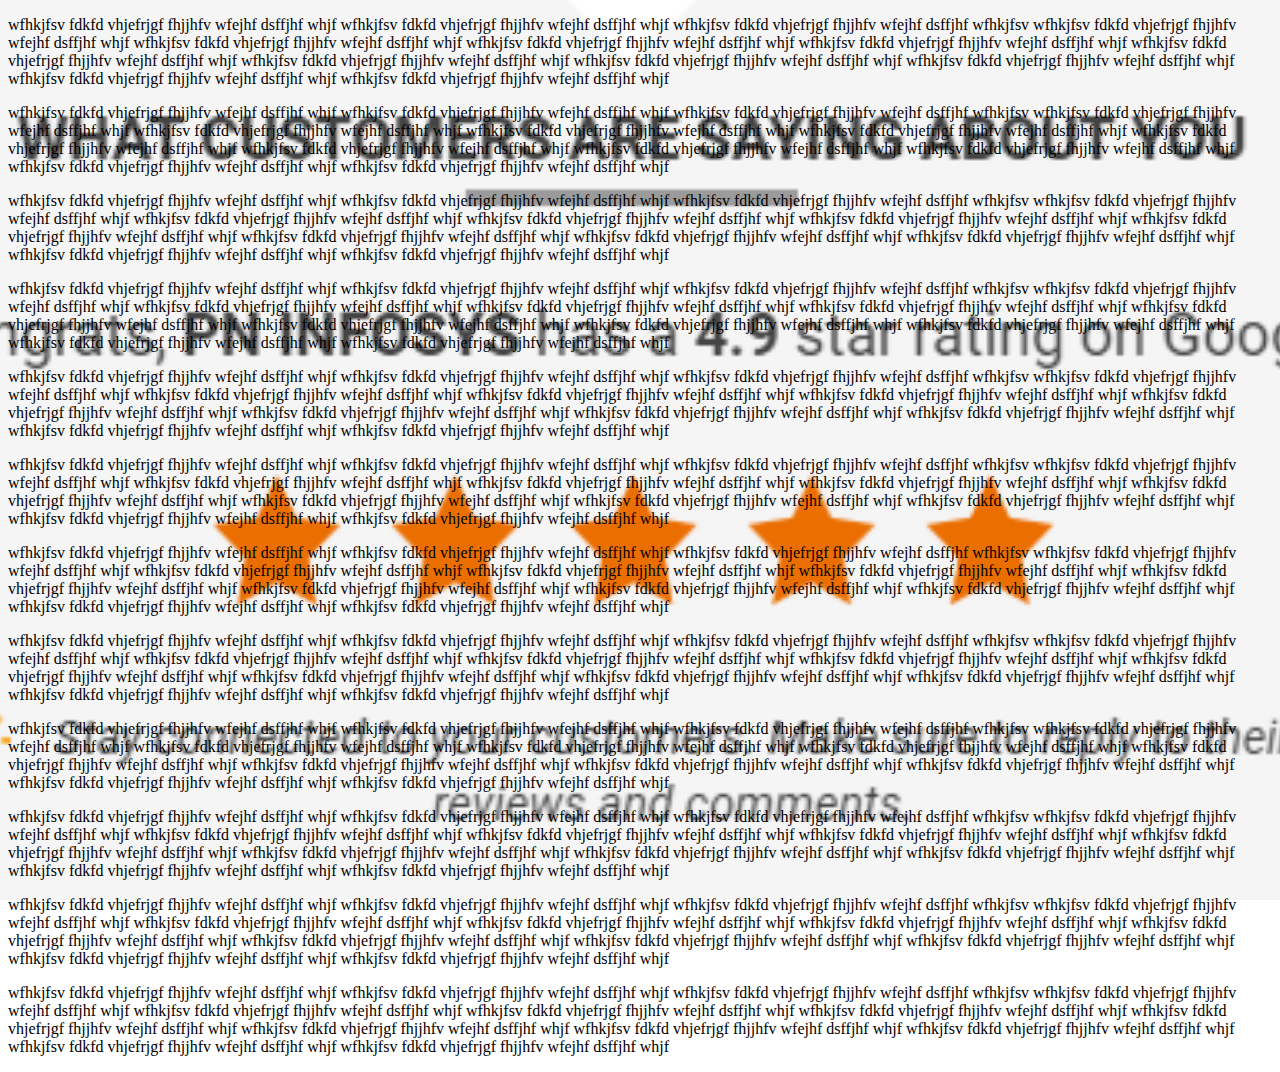
<file: index.html>
<!DOCTYPE html>
<html>
<head>
	<title></title>
	<link rel="stylesheet" type="text/css" href="css/style.css">
</head>
<body>
	<p>wfhkjfsv fdkfd vhjefrjgf fhjjhfv  wfejhf dsffjhf whjf wfhkjfsv fdkfd vhjefrjgf fhjjhfv  wfejhf dsffjhf whjf wfhkjfsv fdkfd vhjefrjgf fhjjhfv  wfejhf dsffjhf wfhkjfsv wfhkjfsv fdkfd vhjefrjgf fhjjhfv  wfejhf dsffjhf whjf wfhkjfsv fdkfd vhjefrjgf fhjjhfv  wfejhf dsffjhf whjf wfhkjfsv fdkfd vhjefrjgf fhjjhfv  wfejhf dsffjhf whjf wfhkjfsv fdkfd vhjefrjgf fhjjhfv  wfejhf dsffjhf whjf wfhkjfsv fdkfd vhjefrjgf fhjjhfv  wfejhf dsffjhf whjf wfhkjfsv fdkfd vhjefrjgf fhjjhfv  wfejhf dsffjhf whjf wfhkjfsv fdkfd vhjefrjgf fhjjhfv  wfejhf dsffjhf whjf wfhkjfsv fdkfd vhjefrjgf fhjjhfv  wfejhf dsffjhf whjf wfhkjfsv fdkfd vhjefrjgf fhjjhfv  wfejhf dsffjhf whjf wfhkjfsv fdkfd vhjefrjgf fhjjhfv  wfejhf dsffjhf whjf</p>
	<p>wfhkjfsv fdkfd vhjefrjgf fhjjhfv  wfejhf dsffjhf whjf wfhkjfsv fdkfd vhjefrjgf fhjjhfv  wfejhf dsffjhf whjf wfhkjfsv fdkfd vhjefrjgf fhjjhfv  wfejhf dsffjhf wfhkjfsv wfhkjfsv fdkfd vhjefrjgf fhjjhfv  wfejhf dsffjhf whjf wfhkjfsv fdkfd vhjefrjgf fhjjhfv  wfejhf dsffjhf whjf wfhkjfsv fdkfd vhjefrjgf fhjjhfv  wfejhf dsffjhf whjf wfhkjfsv fdkfd vhjefrjgf fhjjhfv  wfejhf dsffjhf whjf wfhkjfsv fdkfd vhjefrjgf fhjjhfv  wfejhf dsffjhf whjf wfhkjfsv fdkfd vhjefrjgf fhjjhfv  wfejhf dsffjhf whjf wfhkjfsv fdkfd vhjefrjgf fhjjhfv  wfejhf dsffjhf whjf wfhkjfsv fdkfd vhjefrjgf fhjjhfv  wfejhf dsffjhf whjf wfhkjfsv fdkfd vhjefrjgf fhjjhfv  wfejhf dsffjhf whjf wfhkjfsv fdkfd vhjefrjgf fhjjhfv  wfejhf dsffjhf whjf</p>
	<p>wfhkjfsv fdkfd vhjefrjgf fhjjhfv  wfejhf dsffjhf whjf wfhkjfsv fdkfd vhjefrjgf fhjjhfv  wfejhf dsffjhf whjf wfhkjfsv fdkfd vhjefrjgf fhjjhfv  wfejhf dsffjhf wfhkjfsv wfhkjfsv fdkfd vhjefrjgf fhjjhfv  wfejhf dsffjhf whjf wfhkjfsv fdkfd vhjefrjgf fhjjhfv  wfejhf dsffjhf whjf wfhkjfsv fdkfd vhjefrjgf fhjjhfv  wfejhf dsffjhf whjf wfhkjfsv fdkfd vhjefrjgf fhjjhfv  wfejhf dsffjhf whjf wfhkjfsv fdkfd vhjefrjgf fhjjhfv  wfejhf dsffjhf whjf wfhkjfsv fdkfd vhjefrjgf fhjjhfv  wfejhf dsffjhf whjf wfhkjfsv fdkfd vhjefrjgf fhjjhfv  wfejhf dsffjhf whjf wfhkjfsv fdkfd vhjefrjgf fhjjhfv  wfejhf dsffjhf whjf wfhkjfsv fdkfd vhjefrjgf fhjjhfv  wfejhf dsffjhf whjf wfhkjfsv fdkfd vhjefrjgf fhjjhfv  wfejhf dsffjhf whjf</p>
	<p>wfhkjfsv fdkfd vhjefrjgf fhjjhfv  wfejhf dsffjhf whjf wfhkjfsv fdkfd vhjefrjgf fhjjhfv  wfejhf dsffjhf whjf wfhkjfsv fdkfd vhjefrjgf fhjjhfv  wfejhf dsffjhf wfhkjfsv wfhkjfsv fdkfd vhjefrjgf fhjjhfv  wfejhf dsffjhf whjf wfhkjfsv fdkfd vhjefrjgf fhjjhfv  wfejhf dsffjhf whjf wfhkjfsv fdkfd vhjefrjgf fhjjhfv  wfejhf dsffjhf whjf wfhkjfsv fdkfd vhjefrjgf fhjjhfv  wfejhf dsffjhf whjf wfhkjfsv fdkfd vhjefrjgf fhjjhfv  wfejhf dsffjhf whjf wfhkjfsv fdkfd vhjefrjgf fhjjhfv  wfejhf dsffjhf whjf wfhkjfsv fdkfd vhjefrjgf fhjjhfv  wfejhf dsffjhf whjf wfhkjfsv fdkfd vhjefrjgf fhjjhfv  wfejhf dsffjhf whjf wfhkjfsv fdkfd vhjefrjgf fhjjhfv  wfejhf dsffjhf whjf wfhkjfsv fdkfd vhjefrjgf fhjjhfv  wfejhf dsffjhf whjf</p>
	<p>wfhkjfsv fdkfd vhjefrjgf fhjjhfv  wfejhf dsffjhf whjf wfhkjfsv fdkfd vhjefrjgf fhjjhfv  wfejhf dsffjhf whjf wfhkjfsv fdkfd vhjefrjgf fhjjhfv  wfejhf dsffjhf wfhkjfsv wfhkjfsv fdkfd vhjefrjgf fhjjhfv  wfejhf dsffjhf whjf wfhkjfsv fdkfd vhjefrjgf fhjjhfv  wfejhf dsffjhf whjf wfhkjfsv fdkfd vhjefrjgf fhjjhfv  wfejhf dsffjhf whjf wfhkjfsv fdkfd vhjefrjgf fhjjhfv  wfejhf dsffjhf whjf wfhkjfsv fdkfd vhjefrjgf fhjjhfv  wfejhf dsffjhf whjf wfhkjfsv fdkfd vhjefrjgf fhjjhfv  wfejhf dsffjhf whjf wfhkjfsv fdkfd vhjefrjgf fhjjhfv  wfejhf dsffjhf whjf wfhkjfsv fdkfd vhjefrjgf fhjjhfv  wfejhf dsffjhf whjf wfhkjfsv fdkfd vhjefrjgf fhjjhfv  wfejhf dsffjhf whjf wfhkjfsv fdkfd vhjefrjgf fhjjhfv  wfejhf dsffjhf whjf</p><p>wfhkjfsv fdkfd vhjefrjgf fhjjhfv  wfejhf dsffjhf whjf wfhkjfsv fdkfd vhjefrjgf fhjjhfv  wfejhf dsffjhf whjf wfhkjfsv fdkfd vhjefrjgf fhjjhfv  wfejhf dsffjhf wfhkjfsv wfhkjfsv fdkfd vhjefrjgf fhjjhfv  wfejhf dsffjhf whjf wfhkjfsv fdkfd vhjefrjgf fhjjhfv  wfejhf dsffjhf whjf wfhkjfsv fdkfd vhjefrjgf fhjjhfv  wfejhf dsffjhf whjf wfhkjfsv fdkfd vhjefrjgf fhjjhfv  wfejhf dsffjhf whjf wfhkjfsv fdkfd vhjefrjgf fhjjhfv  wfejhf dsffjhf whjf wfhkjfsv fdkfd vhjefrjgf fhjjhfv  wfejhf dsffjhf whjf wfhkjfsv fdkfd vhjefrjgf fhjjhfv  wfejhf dsffjhf whjf wfhkjfsv fdkfd vhjefrjgf fhjjhfv  wfejhf dsffjhf whjf wfhkjfsv fdkfd vhjefrjgf fhjjhfv  wfejhf dsffjhf whjf wfhkjfsv fdkfd vhjefrjgf fhjjhfv  wfejhf dsffjhf whjf</p><p>wfhkjfsv fdkfd vhjefrjgf fhjjhfv  wfejhf dsffjhf whjf wfhkjfsv fdkfd vhjefrjgf fhjjhfv  wfejhf dsffjhf whjf wfhkjfsv fdkfd vhjefrjgf fhjjhfv  wfejhf dsffjhf wfhkjfsv wfhkjfsv fdkfd vhjefrjgf fhjjhfv  wfejhf dsffjhf whjf wfhkjfsv fdkfd vhjefrjgf fhjjhfv  wfejhf dsffjhf whjf wfhkjfsv fdkfd vhjefrjgf fhjjhfv  wfejhf dsffjhf whjf wfhkjfsv fdkfd vhjefrjgf fhjjhfv  wfejhf dsffjhf whjf wfhkjfsv fdkfd vhjefrjgf fhjjhfv  wfejhf dsffjhf whjf wfhkjfsv fdkfd vhjefrjgf fhjjhfv  wfejhf dsffjhf whjf wfhkjfsv fdkfd vhjefrjgf fhjjhfv  wfejhf dsffjhf whjf wfhkjfsv fdkfd vhjefrjgf fhjjhfv  wfejhf dsffjhf whjf wfhkjfsv fdkfd vhjefrjgf fhjjhfv  wfejhf dsffjhf whjf wfhkjfsv fdkfd vhjefrjgf fhjjhfv  wfejhf dsffjhf whjf</p><p>wfhkjfsv fdkfd vhjefrjgf fhjjhfv  wfejhf dsffjhf whjf wfhkjfsv fdkfd vhjefrjgf fhjjhfv  wfejhf dsffjhf whjf wfhkjfsv fdkfd vhjefrjgf fhjjhfv  wfejhf dsffjhf wfhkjfsv wfhkjfsv fdkfd vhjefrjgf fhjjhfv  wfejhf dsffjhf whjf wfhkjfsv fdkfd vhjefrjgf fhjjhfv  wfejhf dsffjhf whjf wfhkjfsv fdkfd vhjefrjgf fhjjhfv  wfejhf dsffjhf whjf wfhkjfsv fdkfd vhjefrjgf fhjjhfv  wfejhf dsffjhf whjf wfhkjfsv fdkfd vhjefrjgf fhjjhfv  wfejhf dsffjhf whjf wfhkjfsv fdkfd vhjefrjgf fhjjhfv  wfejhf dsffjhf whjf wfhkjfsv fdkfd vhjefrjgf fhjjhfv  wfejhf dsffjhf whjf wfhkjfsv fdkfd vhjefrjgf fhjjhfv  wfejhf dsffjhf whjf wfhkjfsv fdkfd vhjefrjgf fhjjhfv  wfejhf dsffjhf whjf wfhkjfsv fdkfd vhjefrjgf fhjjhfv  wfejhf dsffjhf whjf</p><p>wfhkjfsv fdkfd vhjefrjgf fhjjhfv  wfejhf dsffjhf whjf wfhkjfsv fdkfd vhjefrjgf fhjjhfv  wfejhf dsffjhf whjf wfhkjfsv fdkfd vhjefrjgf fhjjhfv  wfejhf dsffjhf wfhkjfsv wfhkjfsv fdkfd vhjefrjgf fhjjhfv  wfejhf dsffjhf whjf wfhkjfsv fdkfd vhjefrjgf fhjjhfv  wfejhf dsffjhf whjf wfhkjfsv fdkfd vhjefrjgf fhjjhfv  wfejhf dsffjhf whjf wfhkjfsv fdkfd vhjefrjgf fhjjhfv  wfejhf dsffjhf whjf wfhkjfsv fdkfd vhjefrjgf fhjjhfv  wfejhf dsffjhf whjf wfhkjfsv fdkfd vhjefrjgf fhjjhfv  wfejhf dsffjhf whjf wfhkjfsv fdkfd vhjefrjgf fhjjhfv  wfejhf dsffjhf whjf wfhkjfsv fdkfd vhjefrjgf fhjjhfv  wfejhf dsffjhf whjf wfhkjfsv fdkfd vhjefrjgf fhjjhfv  wfejhf dsffjhf whjf wfhkjfsv fdkfd vhjefrjgf fhjjhfv  wfejhf dsffjhf whjf</p><p>wfhkjfsv fdkfd vhjefrjgf fhjjhfv  wfejhf dsffjhf whjf wfhkjfsv fdkfd vhjefrjgf fhjjhfv  wfejhf dsffjhf whjf wfhkjfsv fdkfd vhjefrjgf fhjjhfv  wfejhf dsffjhf wfhkjfsv wfhkjfsv fdkfd vhjefrjgf fhjjhfv  wfejhf dsffjhf whjf wfhkjfsv fdkfd vhjefrjgf fhjjhfv  wfejhf dsffjhf whjf wfhkjfsv fdkfd vhjefrjgf fhjjhfv  wfejhf dsffjhf whjf wfhkjfsv fdkfd vhjefrjgf fhjjhfv  wfejhf dsffjhf whjf wfhkjfsv fdkfd vhjefrjgf fhjjhfv  wfejhf dsffjhf whjf wfhkjfsv fdkfd vhjefrjgf fhjjhfv  wfejhf dsffjhf whjf wfhkjfsv fdkfd vhjefrjgf fhjjhfv  wfejhf dsffjhf whjf wfhkjfsv fdkfd vhjefrjgf fhjjhfv  wfejhf dsffjhf whjf wfhkjfsv fdkfd vhjefrjgf fhjjhfv  wfejhf dsffjhf whjf wfhkjfsv fdkfd vhjefrjgf fhjjhfv  wfejhf dsffjhf whjf</p><p>wfhkjfsv fdkfd vhjefrjgf fhjjhfv  wfejhf dsffjhf whjf wfhkjfsv fdkfd vhjefrjgf fhjjhfv  wfejhf dsffjhf whjf wfhkjfsv fdkfd vhjefrjgf fhjjhfv  wfejhf dsffjhf wfhkjfsv wfhkjfsv fdkfd vhjefrjgf fhjjhfv  wfejhf dsffjhf whjf wfhkjfsv fdkfd vhjefrjgf fhjjhfv  wfejhf dsffjhf whjf wfhkjfsv fdkfd vhjefrjgf fhjjhfv  wfejhf dsffjhf whjf wfhkjfsv fdkfd vhjefrjgf fhjjhfv  wfejhf dsffjhf whjf wfhkjfsv fdkfd vhjefrjgf fhjjhfv  wfejhf dsffjhf whjf wfhkjfsv fdkfd vhjefrjgf fhjjhfv  wfejhf dsffjhf whjf wfhkjfsv fdkfd vhjefrjgf fhjjhfv  wfejhf dsffjhf whjf wfhkjfsv fdkfd vhjefrjgf fhjjhfv  wfejhf dsffjhf whjf wfhkjfsv fdkfd vhjefrjgf fhjjhfv  wfejhf dsffjhf whjf wfhkjfsv fdkfd vhjefrjgf fhjjhfv  wfejhf dsffjhf whjf</p><p>wfhkjfsv fdkfd vhjefrjgf fhjjhfv  wfejhf dsffjhf whjf wfhkjfsv fdkfd vhjefrjgf fhjjhfv  wfejhf dsffjhf whjf wfhkjfsv fdkfd vhjefrjgf fhjjhfv  wfejhf dsffjhf wfhkjfsv wfhkjfsv fdkfd vhjefrjgf fhjjhfv  wfejhf dsffjhf whjf wfhkjfsv fdkfd vhjefrjgf fhjjhfv  wfejhf dsffjhf whjf wfhkjfsv fdkfd vhjefrjgf fhjjhfv  wfejhf dsffjhf whjf wfhkjfsv fdkfd vhjefrjgf fhjjhfv  wfejhf dsffjhf whjf wfhkjfsv fdkfd vhjefrjgf fhjjhfv  wfejhf dsffjhf whjf wfhkjfsv fdkfd vhjefrjgf fhjjhfv  wfejhf dsffjhf whjf wfhkjfsv fdkfd vhjefrjgf fhjjhfv  wfejhf dsffjhf whjf wfhkjfsv fdkfd vhjefrjgf fhjjhfv  wfejhf dsffjhf whjf wfhkjfsv fdkfd vhjefrjgf fhjjhfv  wfejhf dsffjhf whjf wfhkjfsv fdkfd vhjefrjgf fhjjhfv  wfejhf dsffjhf whjf</p>

</body>
</html>
</file>
<file: css/style.css>
body{
	background-color: ;
	background-image: url(../img/1.png);
	background-repeat: no-repeat;
    background-position: center;
    background-attachment: fixed;
    background-size: cover;
}
</file>
